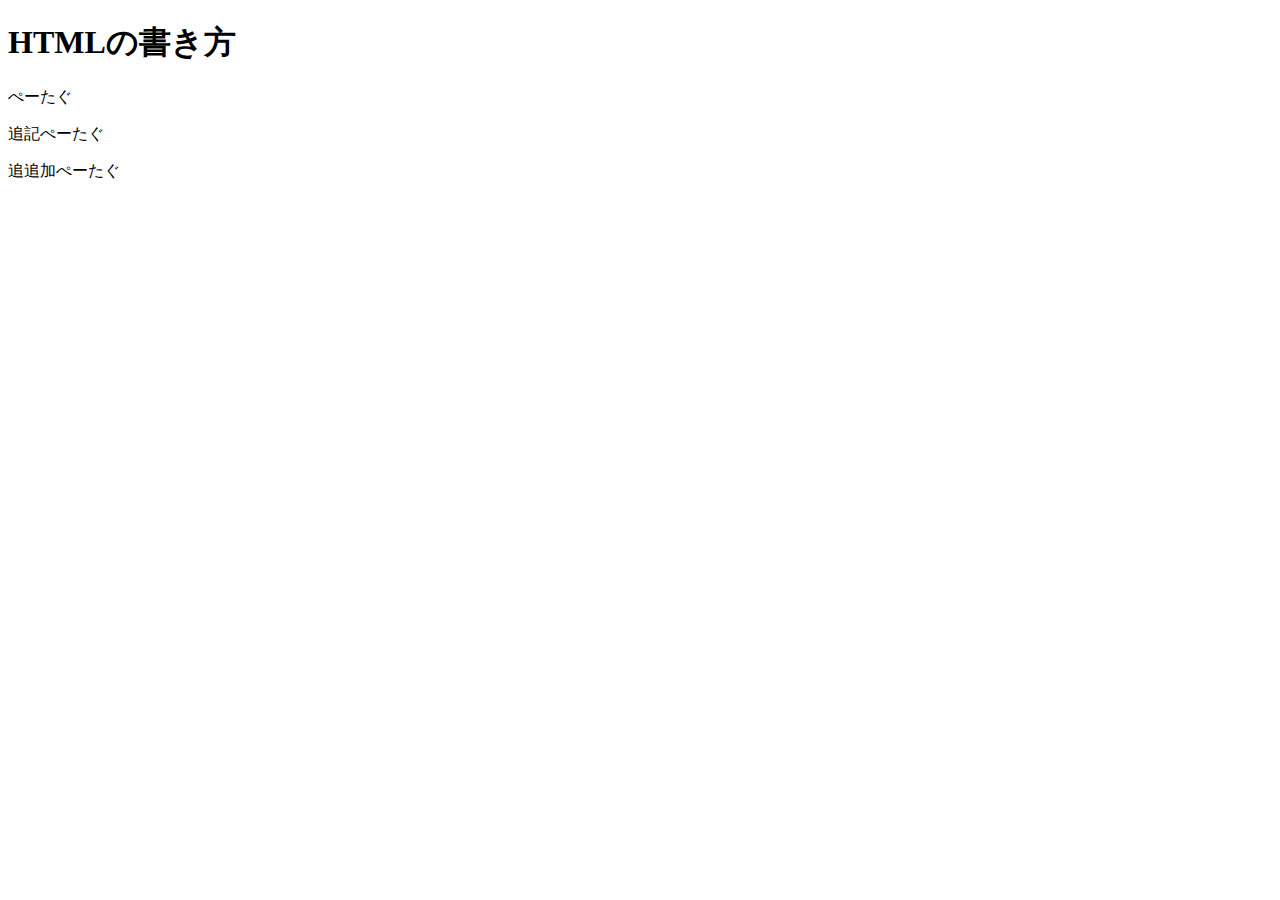
<file: index.html>
<!Doctype html>
<html lang="ja">
	<head>
		<meta charset="UTF-8"/>
		<title>タイトル</title>
	</head>
	<body>
		<h1>HTMLの書き方</h1>
		<p>ぺーたぐ</p>
		<p>追記ぺーたぐ</p>
		<p>追追加ぺーたぐ</p>
	</body>
</html>
</file>
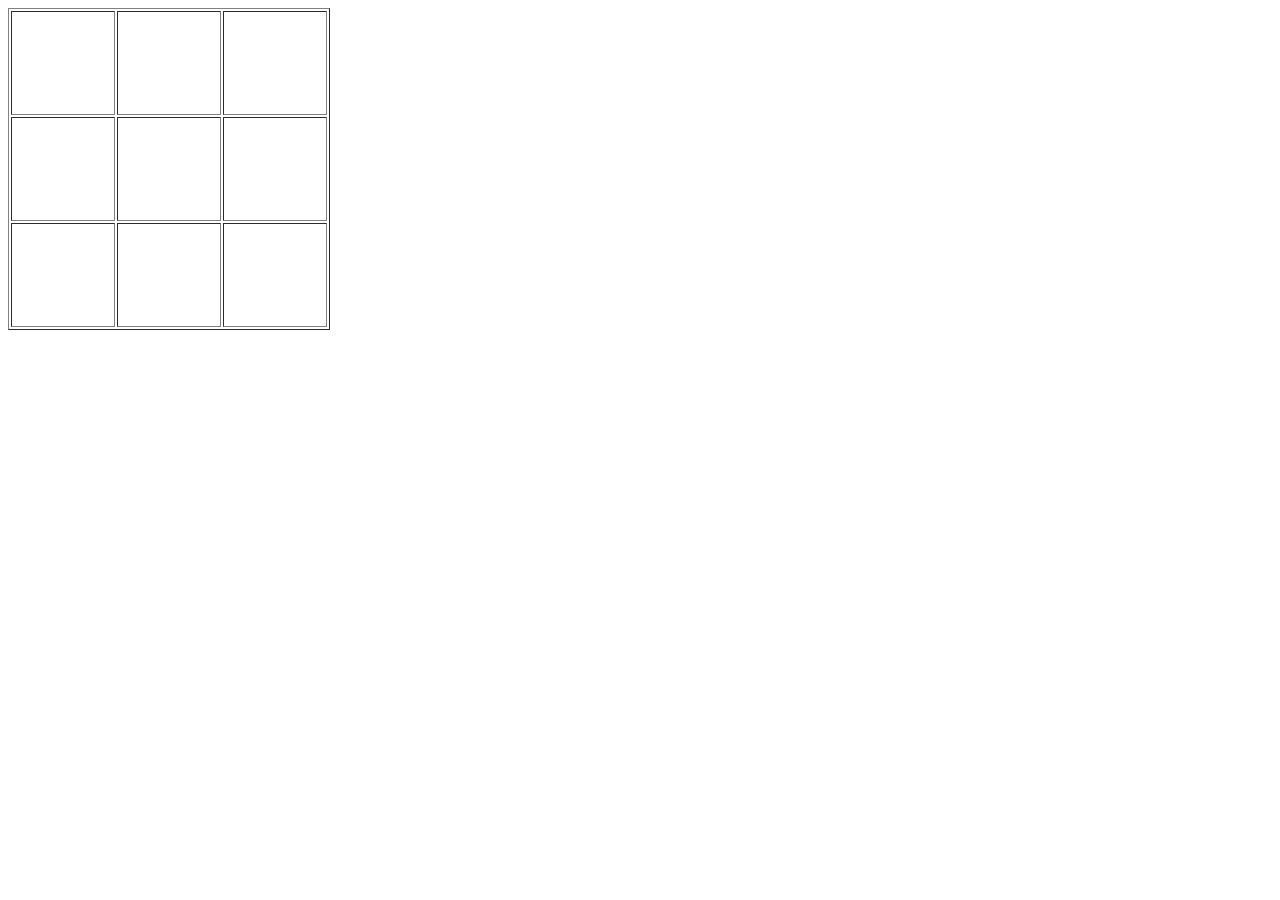
<file: OXgame.html>
<!DOCTYPE html>
<html lang="ja">
	<head>
		<meta charset="UTF-8" />
		<style>
			.cell{
			width: 100px;height: 100px;
			font-size: 60pt;text-align: center;
			}
		</style>
		<script>
			var count = 0;
			function clickMe(e) {
				if(count++%2==0){
				e.textContent="○";
				}else{
					e.textContent="×";
				}
			}
		</script>
	</head>
	<body>
	<table border="1">
		<tr>
			<td class="cell" onclick="clickMe(this);"> </td>
			<td class="cell" onclick="clickMe(this);"> </td>
			<td class="cell" onclick="clickMe(this);"> </td>
		</tr>
		<tr>
			<td class="cell" onclick="clickMe(this);"> </td>
			<td class="cell" onclick="clickMe(this);"> </td>
			<td class="cell" onclick="clickMe(this);"> </td>
		</tr>
		<tr>
			<td class="cell" onclick="clickMe(this);"> </td>
			<td class="cell" onclick="clickMe(this);"> </td>
			<td class="cell" onclick="clickMe(this);"> </td>
		</tr>
	</table>
	</body>
</html>
</file>
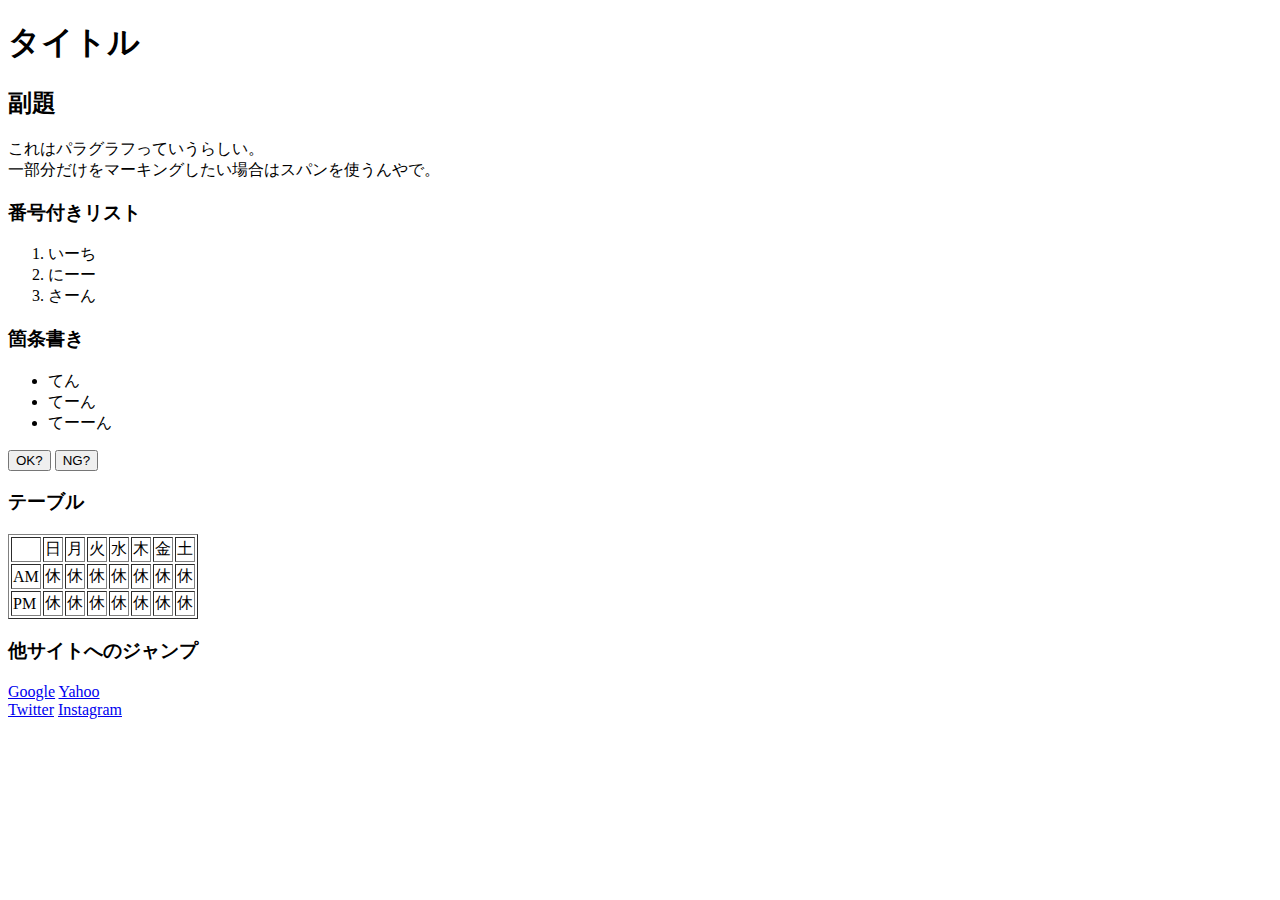
<file: sample.html>
<!DOCTYPE html>
<html lang="ja">
	<head>
		<meta charset="UTF-8" />
		<title>主な要素一覧</title>
	</head>
	<body>
		<h1>タイトル</h1>
		<h2>副題</h2>
		
		<p>
			これはパラグラフっていうらしい。<br />
			一部分だけをマーキングしたい場合は<span>スパン</span>を使うんやで。
		</p>
		<h3>番号付きリスト</h3>
		<ol>
			<li>いーち</li>
			<li>にーー</li>
			<li>さーん</li>
		</ol>
		
		<h3>箇条書き</h3>
		<ul>
			<li>てん</li>
			<li>てーん</li>
			<li>てーーん</li>
		</ul>
		
		<button>OK?</button>
		<button>NG?</button>
		
		<h3>テーブル</h3>
		<table border="1">
			<tr>
				<td></td>
				<td>日</td>
					<td>月</td>
				<td>火</td>
				<td>水</td>
				<td>木</td>
				<td>金</td>
				<td>土</td>
			</tr>
			<tr>
				<td>AM</td>
				<td>休</td>
				<td>休</td>
				<td>休</td>
				<td>休</td>
				<td>休</td>
				<td>休</td>
				<td>休</td>
			</tr>
			<tr>
				<td>PM</td>
				<td>休</td>
				<td>休</td>
				<td>休</td>
				<td>休</td>
				<td>休</td>
				<td>休</td>
				<td>休</td>
			</tr>
		</table>
		
		<h3>他サイトへのジャンプ</h3>
		<a href="https://www.google.co.jp">Google</a>
		<a href="https://www.yahoo.co.jp">Yahoo</a>
		<br />
		<a href="https://twitter.com">Twitter</a>
		<a href="https://www.instagram.com">Instagram</a>
		<br />
	</body>
</html>
</file>
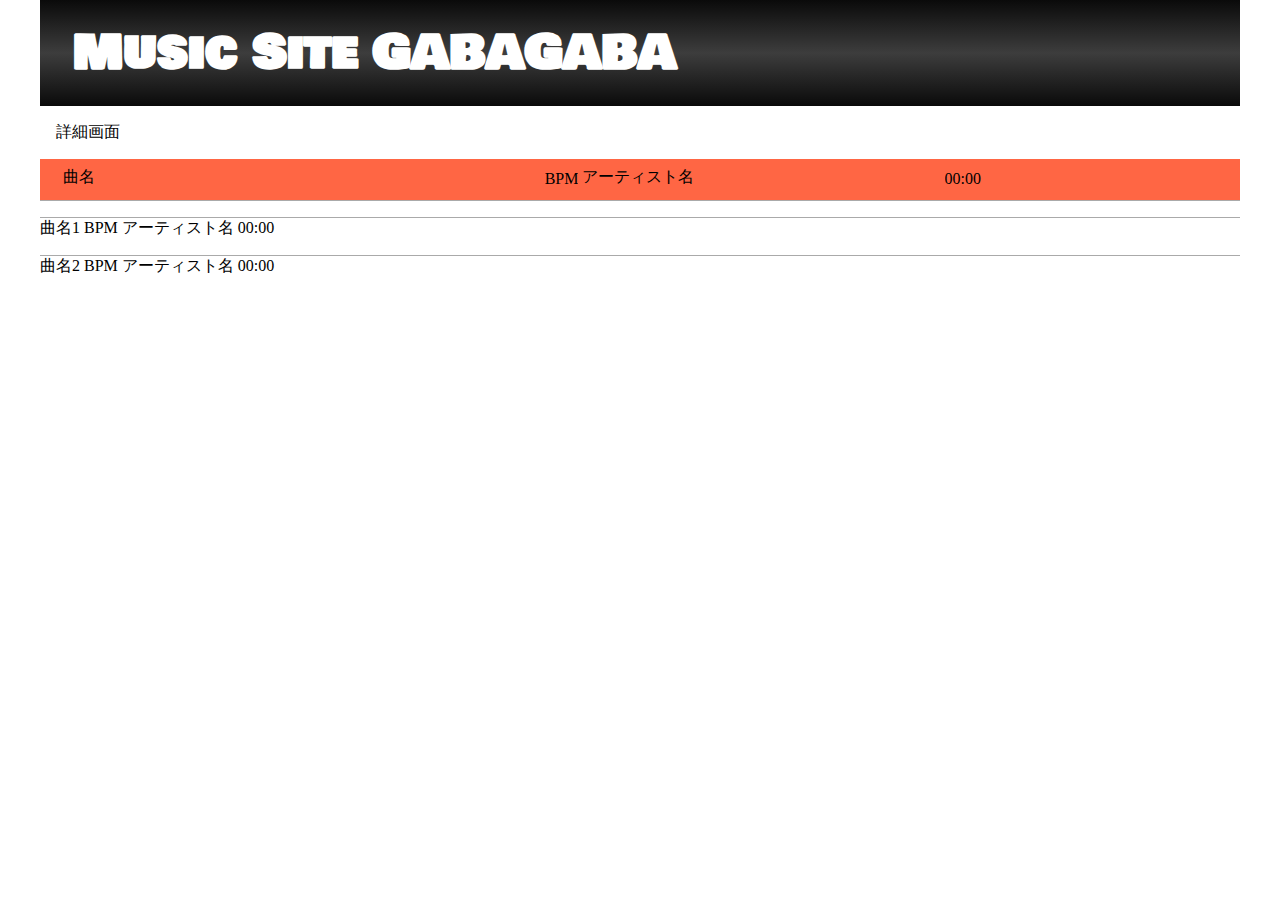
<file: music-test/detail.html>
<!DOCTYPE html>
<html>
<head>
    <meta charset="UTF-8">
    <title>詳細画面</title>
    <link rel="stylesheet" type="text/css" href="index.css">
    <link href="https://fonts.googleapis.com/css?family=Bowlby+One+SC&display=swap" rel="stylesheet">
    <script type="text/javascript" src="http://code.jquery.com/jquery-2.2.3.min.js"></script>
</head>
<body>
	<header>
		<h1>Music Site GABAGABA</h1>
	</header>
	<div id="greeting">
		<p>
			詳細画面
		</p>
	</div>
	<article>
		<div id="songTitle" class="song">
			<span class="songIcon"></span>
			<span class="songName">曲名</span>
			<span class="songBPM">BPM</span>
			<span class="songArtist">アーティスト名</span>
			<span class="songLength">00:00</span>
		</div>
		<div class="song"></div>
			<span class="songIcon"></span>
			<span class="songName">曲名1</span>
			<span class="songBPM">BPM</span>
			<span class="songArtist">アーティスト名</span>
			<span class="songLength">00:00</span>
		</div>
		<div class="song"></div>
			<span class="songIcon"></span>
			<span class="songName">曲名2</span>
			<span class="songBPM">BPM</span>
			<span class="songArtist">アーティスト名</span>
			<span class="songLength">00:00</span>
		</div>
	</article>
</body>
</html>
</file>
<file: music-test/index.css>
body {
    box-sizing: border-box;
    max-width: 1200px;
    margin: 0px auto;
    /*padding: 1.25em;*/
}

a{
	transition-duration:0.3s;
}

p{
    margin: 0px;
    padding: 1em;
}

h1{
    margin: 0px;
    padding: 0em 1rem;
    font-size: 3em;
    color: #fff;
    font-family: 'Bowlby One SC', cursive;
}

header{
    padding: 1em;
    background: #0a0a0a;
    background: -moz-linear-gradient( #0a0a0a 0%, #3d3d3d 50%, #0a0a0a 100%);
    background: -webkit-gradient(linear, left top, left bottom, from(#0a0a0a), color-stop(50%, #3d3d3d), to(#0a0a0a));
    background: -webkit-linear-gradient( #0a0a0a 0%, #3d3d3d 50%, #0a0a0a 100%);
    background: -o-linear-gradient( #0a0a0a 0%, #3d3d3d 50%, #0a0a0a 100%);
    background: linear-gradient( #0a0a0a 0%, #3d3d3d 50%, #0a0a0a 100%);
}

#greeting{
    
}

.song{
    transition-duration:0.2s;
    padding: 0.5em 0.2em;
    border-bottom: solid 1px #aaa;
    background-color: #FFFFFF;
	overflow:hidden; /*省略する*/
	white-space:nowrap;
    text-overflow:ellipsis;
}

#songTitle{
    background-color: #f64;
}

.song:hover{
    background-color: #f64;
    
}

.song span{
    display:inline-block;
	overflow:hidden; /*...*/
	white-space:nowrap;
	text-overflow:ellipsis;
}

.songIcon{
    width: 1em;
}

.songName{
    width: 40%;
}

.songArtist{
    width: 30%;
}

.songLength{
    width: 20%;
}

footer{
    background-color: #fff;
    padding: 3em 0px;
    text-align: center;
}
</file>
